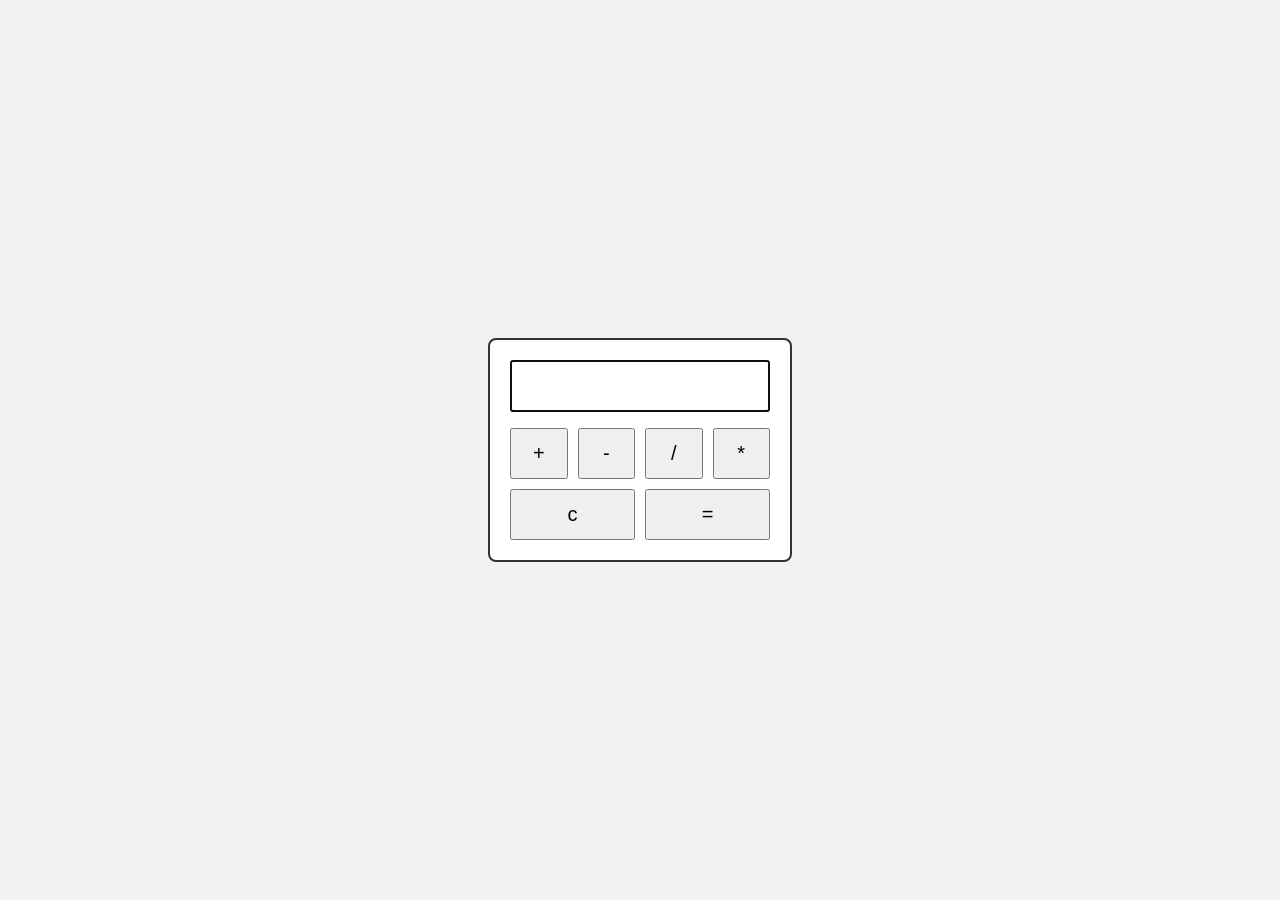
<file: index.html>
<!DOCTYPE html>
<html lang="en">
<head>
  <meta charset="UTF-8">
  <meta name="viewport" content="width=device-width, initial-scale=1.0">
  <title>Calculator</title>
  <link rel="stylesheet" href="style.css">
</head>
<body>
  <main class="calculator">
    <input type="text" class="display" aria-label="Calculator display">

    <div class="operator-row">
      <button type="button" data-operator="+">+</button>
      <button type="button" data-operator="-">-</button>
      <button type="button" data-operator="/">/</button>
      <button type="button" data-operator="*">*</button>
    </div>

    <div class="action-row">
      <button type="button" id="clear-button">c</button>
      <button type="button" id="equals-button">=</button>
    </div>
  </main>

  <script src="script.js"></script>
</body>
</html>
</file>
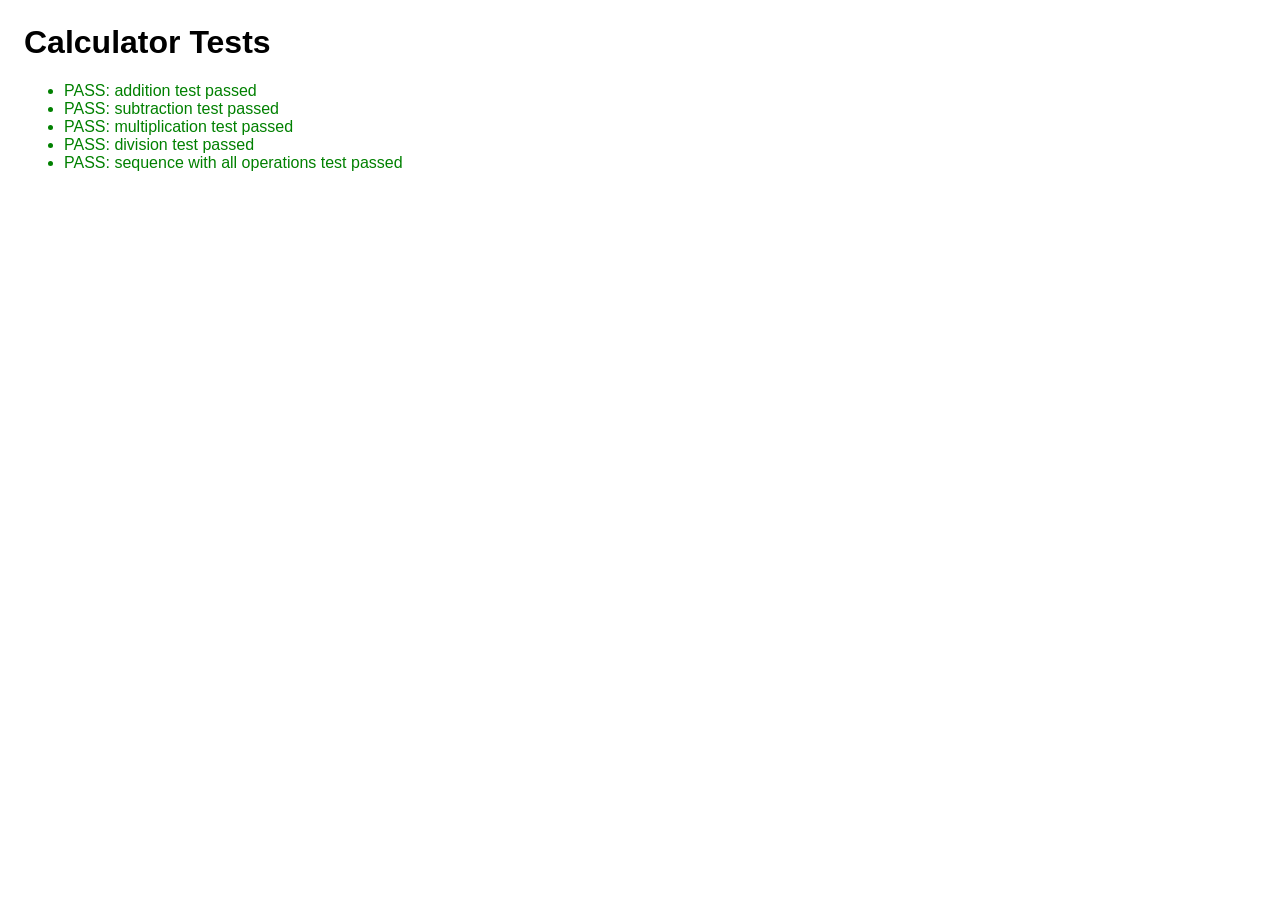
<file: tests.html>
<!DOCTYPE html>
<html lang="en">
<head>
  <meta charset="UTF-8">
  <meta name="viewport" content="width=device-width, initial-scale=1.0">
  <title>Calculator Tests</title>
  <style>
    body {
      font-family: Arial, sans-serif;
      margin: 24px;
    }

    .pass {
      color: green;
    }

    .fail {
      color: red;
    }
  </style>
</head>
<body>
  <h1>Calculator Tests</h1>
  <ul id="test-results"></ul>

  <script src="script.js"></script>
  <script src="tests.js"></script>
</body>
</html>
</file>
<file: style.css>
body {
  min-height: 100vh;
  margin: 0;
  display: flex;
  justify-content: center;
  align-items: center;
  font-family: Arial, sans-serif;
  background-color: #f2f2f2;
}

.calculator {
  width: 260px;
  padding: 20px;
  border: 2px solid #333;
  border-radius: 8px;
  background-color: white;
}

.display {
  box-sizing: border-box;
  width: 100%;
  margin-bottom: 16px;
  padding: 10px;
  font-size: 24px;
  text-align: right;
}

.operator-row,
.action-row {
  display: flex;
  gap: 10px;
  margin-bottom: 10px;
}

.action-row {
  margin-bottom: 0;
}

button {
  flex: 1;
  padding: 12px;
  font-size: 20px;
  cursor: pointer;
}
</file>
